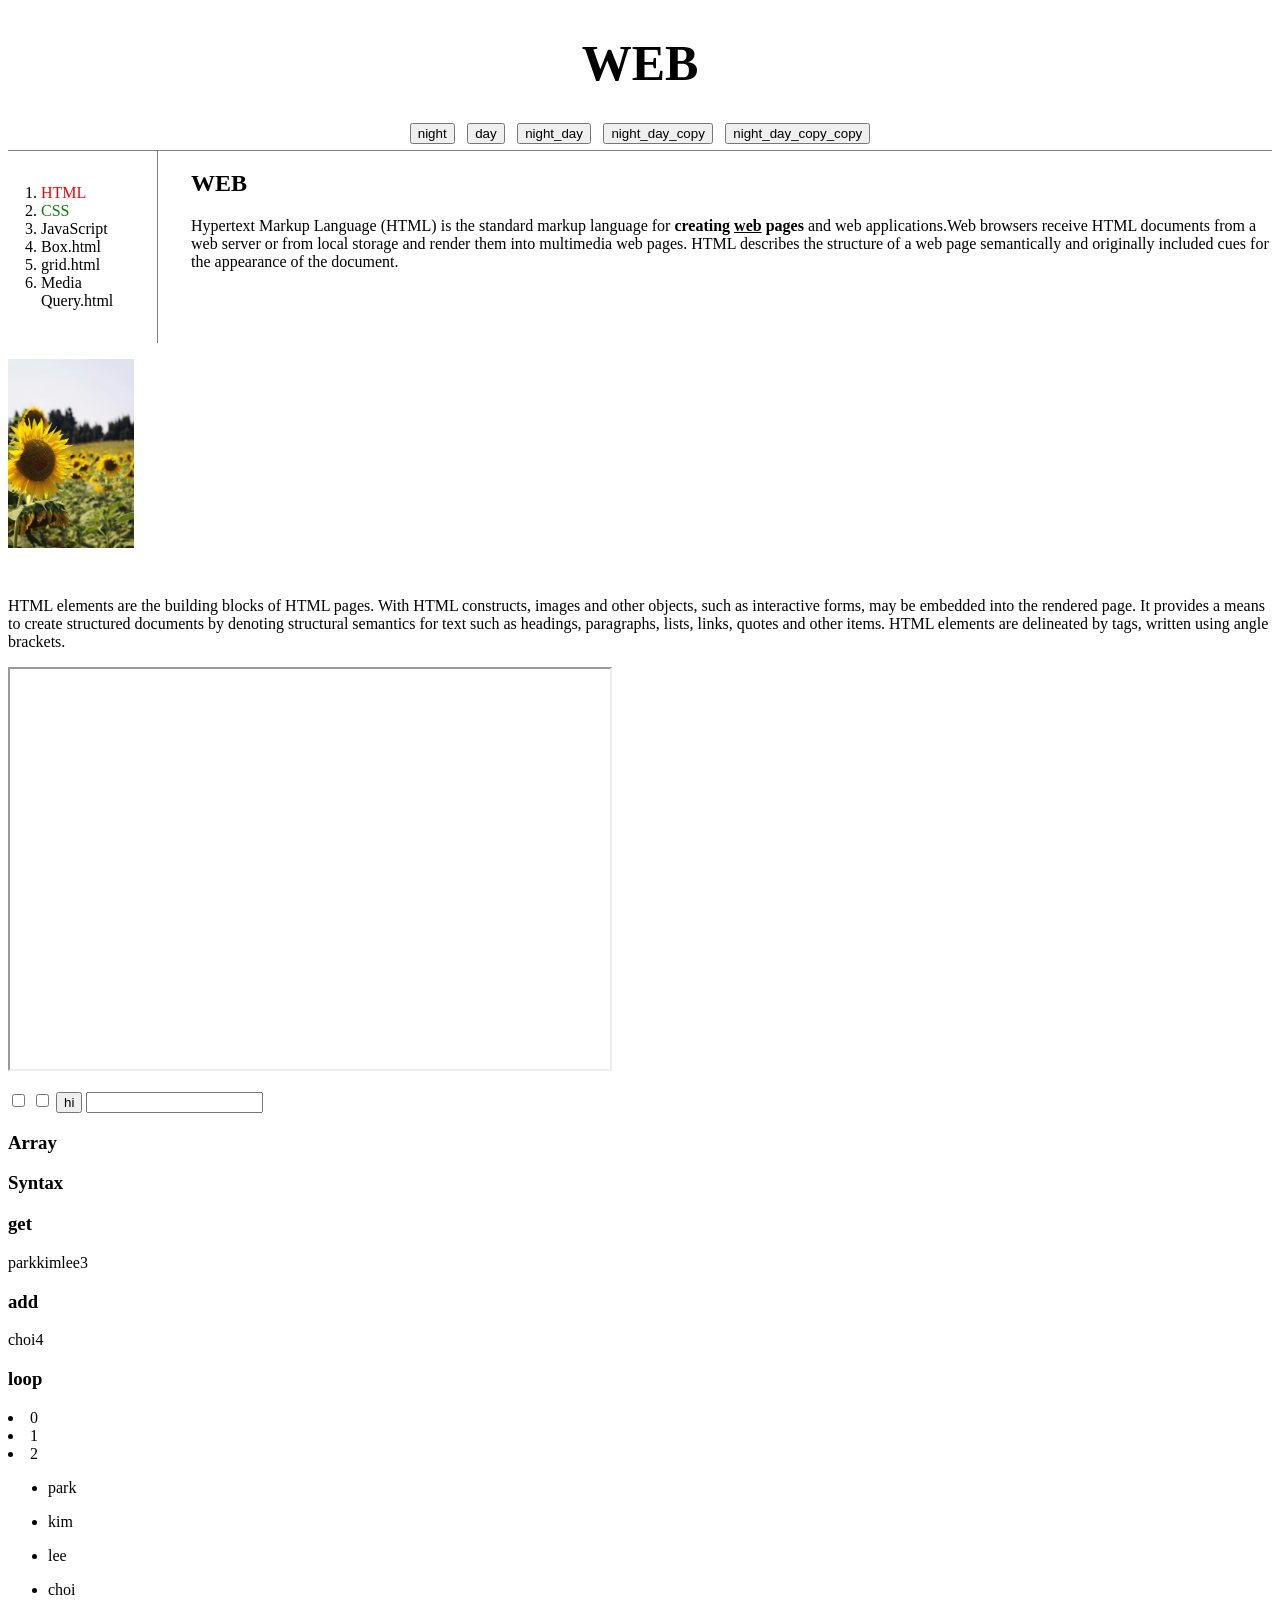
<file: index.html>
<!doctype html>
<html>
  <head>
    <!-- Google tag (gtag.js) -->
    <script async src="https://www.googletagmanager.com/gtag/js?id=G-36FMGZZFRY"></script>
    <script>
      window.dataLayer = window.dataLayer || [];
      function gtag() {
        dataLayer.push(arguments);
      }
      gtag("js", new Date());

      gtag("config", "G-36FMGZZFRY");
    </script>

    <title>WEB1-html1123123</title>
    <meta charset="UTF-8" />
    <link rel="stylesheet" href="style.css" />

    <script>
      function night_day_Handler(self) {
        var target = document.body;
        var links = document.querySelectorAll("#grid ol li a");

        if (self.value.includes("night_day")) {
          target.style.backgroundColor = "black";
          target.style.color = "white";
          self.value = "day";
          // 다크 모드일 때 링크들을 밝은 색으로 변경
          for (var i = 0; i < links.length; i++) {
            links[i].style.color = "powderblue";
          }
        } else {
          target.style.backgroundColor = "white";
          target.style.color = "black";
          self.value = "night_day";

          // 라이트 모드일 때 링크들을 원래 어두운 색으로 변경
          for (var i = 0; i < links.length; i++) {
            links[i].style.color = "blue";
          }
        }
      }
    </script>
  </head>

  <body>
    <h1>
      <a href="index.html">WEB</a>

      <div class="button-group">
        <input
          type="button"
          value="night"
          onclick="
            document.body.style.backgroundColor = 'black';
            document.body.style.color = 'white';
          "
        />
        <input
          type="button"
          value="day"
          onclick="
            document.body.style.backgroundColor = 'white';
            document.body.style.color = 'black';
          "
        />
        <input type="button" value="night_day" onclick="night_day_Handler(this)" />
        <input type="button" value="night_day_copy" onclick="night_day_Handler(this)" />
        <input type="button" value="night_day_copy_copy" onclick="night_day_Handler(this)" />
      </div>
    </h1>
    <div id="grid">
      <ol>
        <li>
          <a href="1.HTML.html" class="saw">HTML</a>
        </li>
        <li>
          <a href="2.CSS.html" class="saw" id="active">CSS</a>
        </li>
        <li>
          <a href="3.JavaScript.html">JavaScript</a>
        </li>
        <li>
          <a href="box.html">Box.html</a>
        </li>
        <li>
          <a href="grid.html">grid.html</a>
        </li>
        <li>
          <a href="mediaquery.html">Media Query.html</a>
        </li>
      </ol>
      <!-- 
        <h1><a href="index.html"><font color="red">WEB</font></a></h1>
    <ol>
      <li><a href="1.HTML.html"><font color="green">HTML</font></a></li>
      <li><a href="2.CSS.html"><font color="green">CSS</font></a></li>
      <li><a href="3.JavaScript.html"><font color="green">JavaScript</font></a></li>
    </ol> -->
      <div id="content">
        <h2>WEB</h2>
        <p>
          <a href="https://developer.mozilla.org/en-US/docs/Web/HTML">Hypertext Markup Language (HTML)</a>
          is the standard markup language for
          <strong>
            creating
            <u>web</u>
            pages
          </strong>
          and web applications.Web browsers receive HTML documents from a web server or from local storage and render them into multimedia web pages. HTML describes the structure of a web page
          semantically and originally included cues for the appearance of the document.
        </p>
      </div>
    </div>
    <img src="zeynep-s-lk3F07BN8T8-unsplash.jpg" width="10%" />

    <p style="margin-top: 45px">
      HTML elements are the building blocks of HTML pages. With HTML constructs, images and other objects, such as interactive forms, may be embedded into the rendered page. It provides a means to
      create structured documents by denoting structural semantics for text such as headings, paragraphs, lists, links, quotes and other items. HTML elements are delineated by tags, written using
      angle brackets.
    </p>
    <p>
      <!-- <iframe src="https://youtu.be/7T7r_oSp0SE?si=3IANjuax4JB-EiFF" width="600" height="400"></iframe> -->
      <iframe src="https://www.youtube.com/embed/7T7r_oSp0SE" width="600" height="400" allowfullscreen></iframe>
    </p>

    <div id="disqus_thread"></div>
    <script>
      /**
       *  RECOMMENDED CONFIGURATION VARIABLES: EDIT AND UNCOMMENT THE SECTION BELOW TO INSERT DYNAMIC VALUES FROM YOUR PLATFORM OR CMS.
       *  LEARN WHY DEFINING THESE VARIABLES IS IMPORTANT: https://disqus.com/admin/universalcode/#configuration-variables    */
      /*
    var disqus_config = function () {
    this.page.url = PAGE_URL;  // Replace PAGE_URL with your page's canonical URL variable
    this.page.identifier = PAGE_IDENTIFIER; // Replace PAGE_IDENTIFIER with your page's unique identifier variable
    };
    */
      (function () {
        // DON'T EDIT BELOW THIS LINE
        var d = document,
          s = d.createElement("script");
        s.src = "https://web1-pakgscam0z.disqus.com/embed.js";
        s.setAttribute("data-timestamp", +new Date());
        (d.head || d.body).appendChild(s);
      })();
    </script>
    <noscript>
      Please enable JavaScript to view the
      <a href="https://disqus.com/?ref_noscript">comments powered by Disqus.</a>
    </noscript>

    <!--Start of Tawk.to Script-->
    <script type="text/javascript">
      var Tawk_API = Tawk_API || {},
        Tawk_LoadStart = new Date();
      (function () {
        var s1 = document.createElement("script"),
          s0 = document.getElementsByTagName("script")[0];
        s1.async = true;
        s1.src = "https://embed.tawk.to/6a55e76d34f51a1d4ab7b0a3/1jtfp01sb";
        s1.charset = "UTF-8";
        s1.setAttribute("crossorigin", "*");
        s0.parentNode.insertBefore(s1, s0);
      })();
    </script>
    <!--End of Tawk.to Script-->

    <input type="checkbox" />
    <input type="checkbox" />
    <input type="button" value="hi" onclick="alert('hi')" />
    <input type="text" onchange="alert('changed')" />

    <h3>Array</h3>
    <h3>Syntax</h3>
    <script>
      var cowokrer = ["park", "kim", "lee"];
    </script>
    <h3>get</h3>
    <script>
      document.write(cowokrer[0]);
      document.write(cowokrer[1]);
      document.write(cowokrer[2]);
      document.write(cowokrer.length);
    </script>
    <h3>add</h3>
    <script>
      cowokrer.push("choi");
      document.write(cowokrer[3]);
      document.write(cowokrer.length);
    </script>
    <h3>loop</h3>
    <script>
      var i = 0;
      while (i < 3) {
        document.write("<li>" + i + "</li>");
        i++;
      }
    </script>

    <script>
      var j = 0;
      while (j < cowokrer.length) {
        document.write("<ul><li><a href='3.JavaScript.html'>" + cowokrer[j] + "</a></li></ul>");
        j++;
      }
    </script>
  </body>
</html>
</file>
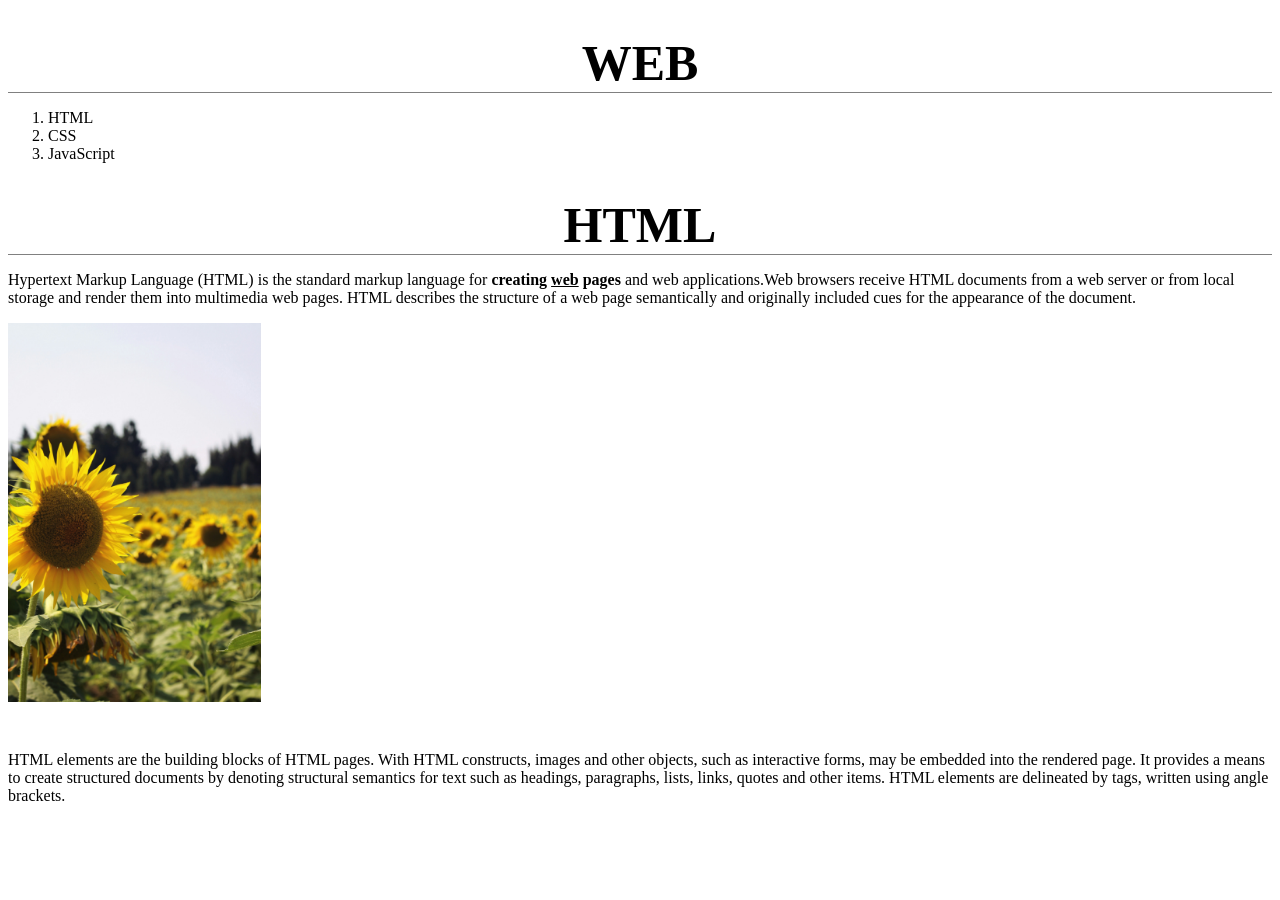
<file: 1.HTML.html>
<!doctype html>
<html>
  <head>
    <!-- Google tag (gtag.js) -->
    <script async src="https://www.googletagmanager.com/gtag/js?id=G-36FMGZZFRY"></script>
    <script>
      window.dataLayer = window.dataLayer || [];
      function gtag() {
        dataLayer.push(arguments);
      }
      gtag("js", new Date());

      gtag("config", "G-36FMGZZFRY");
    </script>
    <title>WEB1-html1123123</title>
    <meta charset="UTF-8" />

    <link rel="stylesheet" href="style.css" />
  </head>

  <body>
    <h1><a href="index.html">WEB</a></h1>
    <ol>
      <li><a href="1.HTML.html">HTML</a></li>
      <li><a href="2.CSS.html">CSS</a></li>
      <li><a href="3.JavaScript.html">JavaScript</a></li>
    </ol>

    <h1>HTML</h1>
    <p>
      <a href="https://developer.mozilla.org/en-US/docs/Web/HTML">Hypertext Markup Language (HTML)</a>
      is the standard markup language for
      <strong>creating <u>web</u> pages</strong> and web applications.Web browsers receive HTML documents from a web server or from local storage and
      render them into multimedia web pages. HTML describes the structure of a web page semantically and originally included cues for the appearance
      of the document.
    </p>
    <img src="zeynep-s-lk3F07BN8T8-unsplash.jpg" width="20%" />

    <p style="margin-top: 45px">
      HTML elements are the building blocks of HTML pages. With HTML constructs, images and other objects, such as interactive forms, may be embedded
      into the rendered page. It provides a means to create structured documents by denoting structural semantics for text such as headings,
      paragraphs, lists, links, quotes and other items. HTML elements are delineated by tags, written using angle brackets.
    </p>
  </body>
</html>
</file>
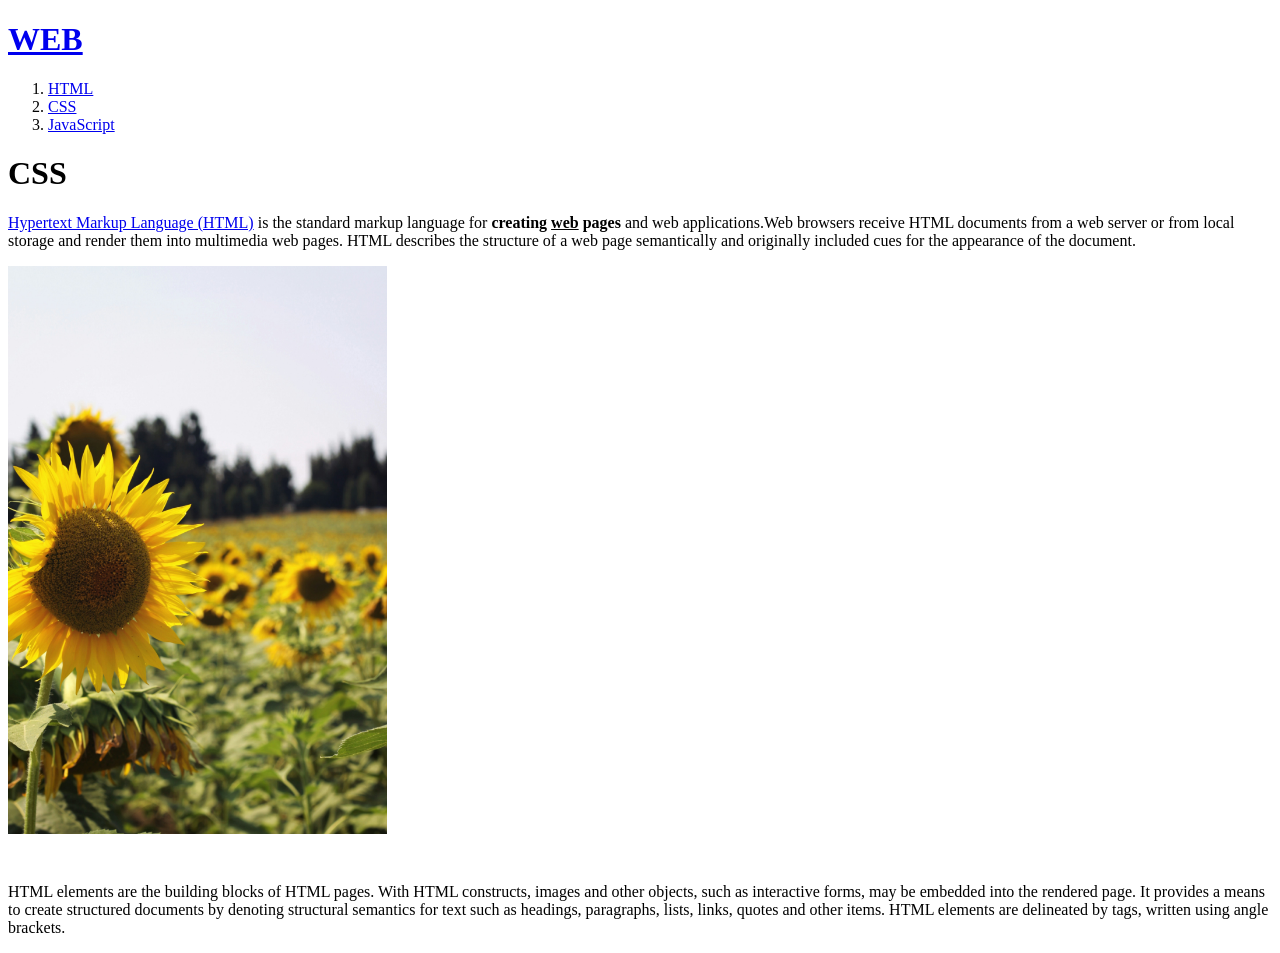
<file: 2.CSS.html>
<!doctype html>
<html>
  <head>
    <!-- Google tag (gtag.js) -->
    <script
      async
      src="https://www.googletagmanager.com/gtag/js?id=G-36FMGZZFRY"
    ></script>
    <script>
      window.dataLayer = window.dataLayer || [];
      function gtag() {
        dataLayer.push(arguments);
      }
      gtag("js", new Date());

      gtag("config", "G-36FMGZZFRY");
    </script>

    <title>WEB1-html1123123</title>
    <meta charset="UTF-8" />
  </head>

  <body>
    <h1><a href="index.html">WEB</a></h1>
    <ol>
      <li><a href="1.HTML.html">HTML</a></li>
      <li><a href="2.CSS.html">CSS</a></li>
      <li><a href="3.JavaScript.html">JavaScript</a></li>
    </ol>

    <h1>CSS</h1>
    <p>
      <a href="https://developer.mozilla.org/en-US/docs/Web/HTML"
        >Hypertext Markup Language (HTML)</a
      >
      is the standard markup language for
      <strong>creating <u>web</u> pages</strong> and web applications.Web
      browsers receive HTML documents from a web server or from local storage
      and render them into multimedia web pages. HTML describes the structure of
      a web page semantically and originally included cues for the appearance of
      the document.
    </p>
    <img src="zeynep-s-lk3F07BN8T8-unsplash.jpg" width="30%" />

    <p style="margin-top: 45px">
      HTML elements are the building blocks of HTML pages. With HTML constructs,
      images and other objects, such as interactive forms, may be embedded into
      the rendered page. It provides a means to create structured documents by
      denoting structural semantics for text such as headings, paragraphs,
      lists, links, quotes and other items. HTML elements are delineated by
      tags, written using angle brackets.
    </p>
  </body>
</html>
</file>
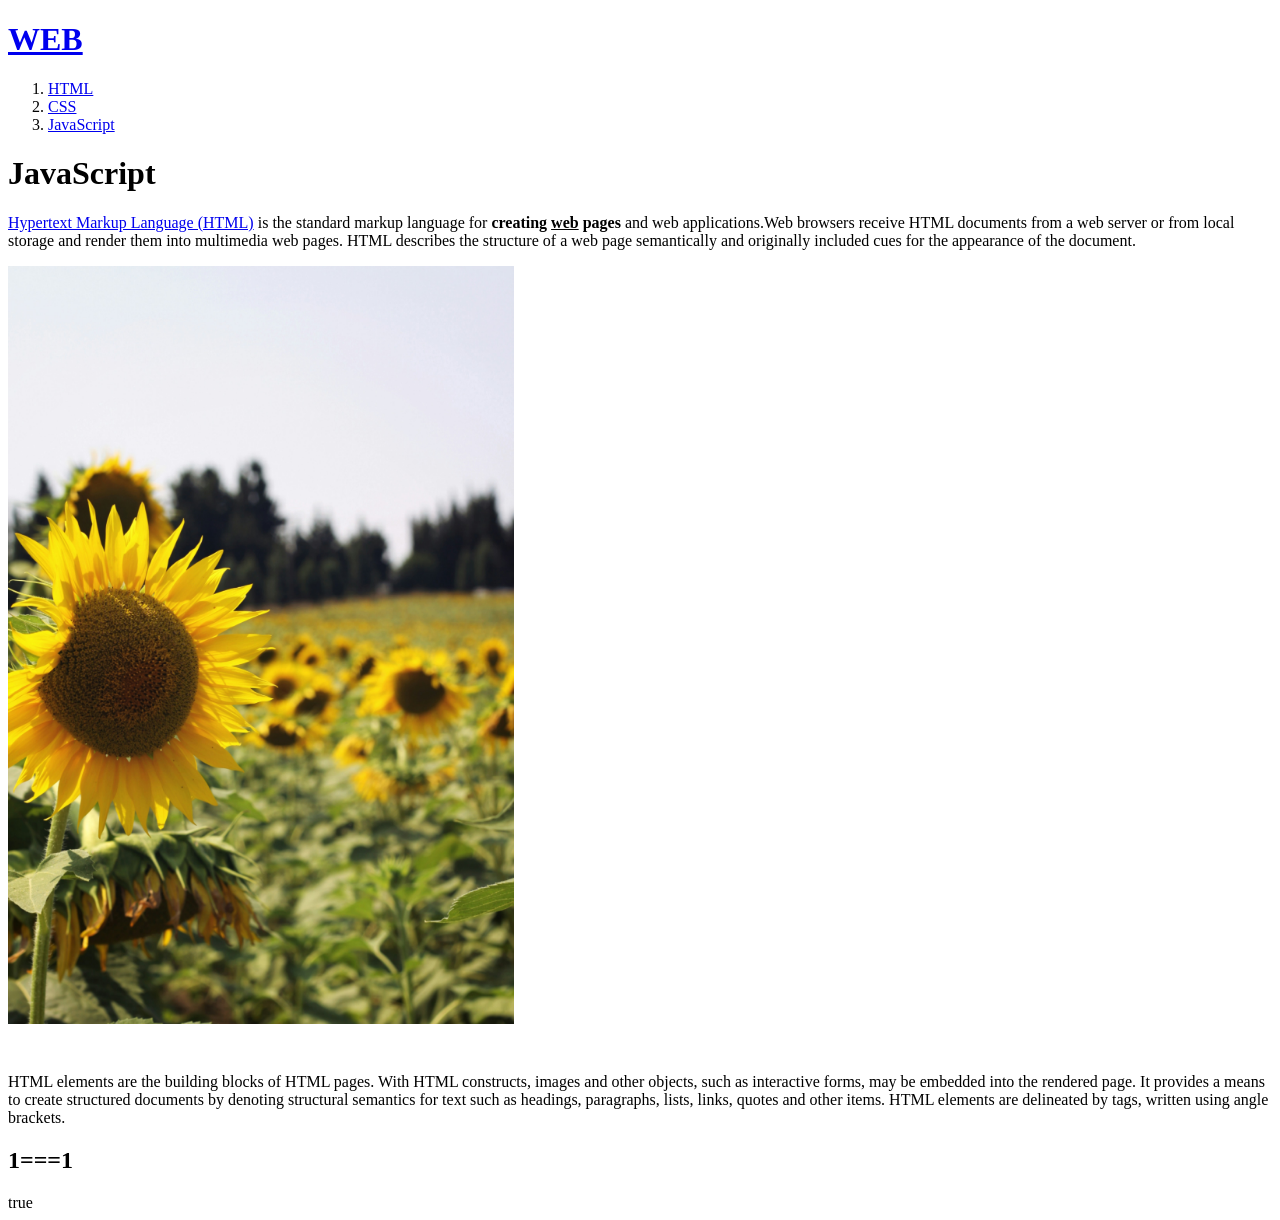
<file: 3.JavaScript.html>
<!doctype html>
<html>
  <head>
    <!-- Google tag (gtag.js) -->
    <script async src="https://www.googletagmanager.com/gtag/js?id=G-36FMGZZFRY"></script>
    <script>
      window.dataLayer = window.dataLayer || [];
      function gtag() {
        dataLayer.push(arguments);
      }
      gtag("js", new Date());

      gtag("config", "G-36FMGZZFRY");
    </script>

    <title>WEB1-html1123123</title>
    <meta charset="UTF-8" />
  </head>

  <body>
    <h1><a href="index.html">WEB</a></h1>
    <ol>
      <li><a href="1.HTML.html">HTML</a></li>
      <li><a href="2.CSS.html">CSS</a></li>
      <li><a href="3.JavaScript.html">JavaScript</a></li>
    </ol>

    <h1>JavaScript</h1>
    <p>
      <a href="https://developer.mozilla.org/en-US/docs/Web/HTML">Hypertext Markup Language (HTML)</a>
      is the standard markup language for
      <strong>creating <u>web</u> pages</strong> and web applications.Web browsers receive HTML documents from a web server or from local storage and
      render them into multimedia web pages. HTML describes the structure of a web page semantically and originally included cues for the appearance
      of the document.
    </p>
    <img src="zeynep-s-lk3F07BN8T8-unsplash.jpg" width="40%" />

    <p style="margin-top: 45px">
      HTML elements are the building blocks of HTML pages. With HTML constructs, images and other objects, such as interactive forms, may be embedded
      into the rendered page. It provides a means to create structured documents by denoting structural semantics for text such as headings,
      paragraphs, lists, links, quotes and other items. HTML elements are delineated by tags, written using angle brackets.
    </p>

    <h2>1===1</h2>
    <script>
      document.write(1 === 1);
    </script>
  </body>
</html>
</file>
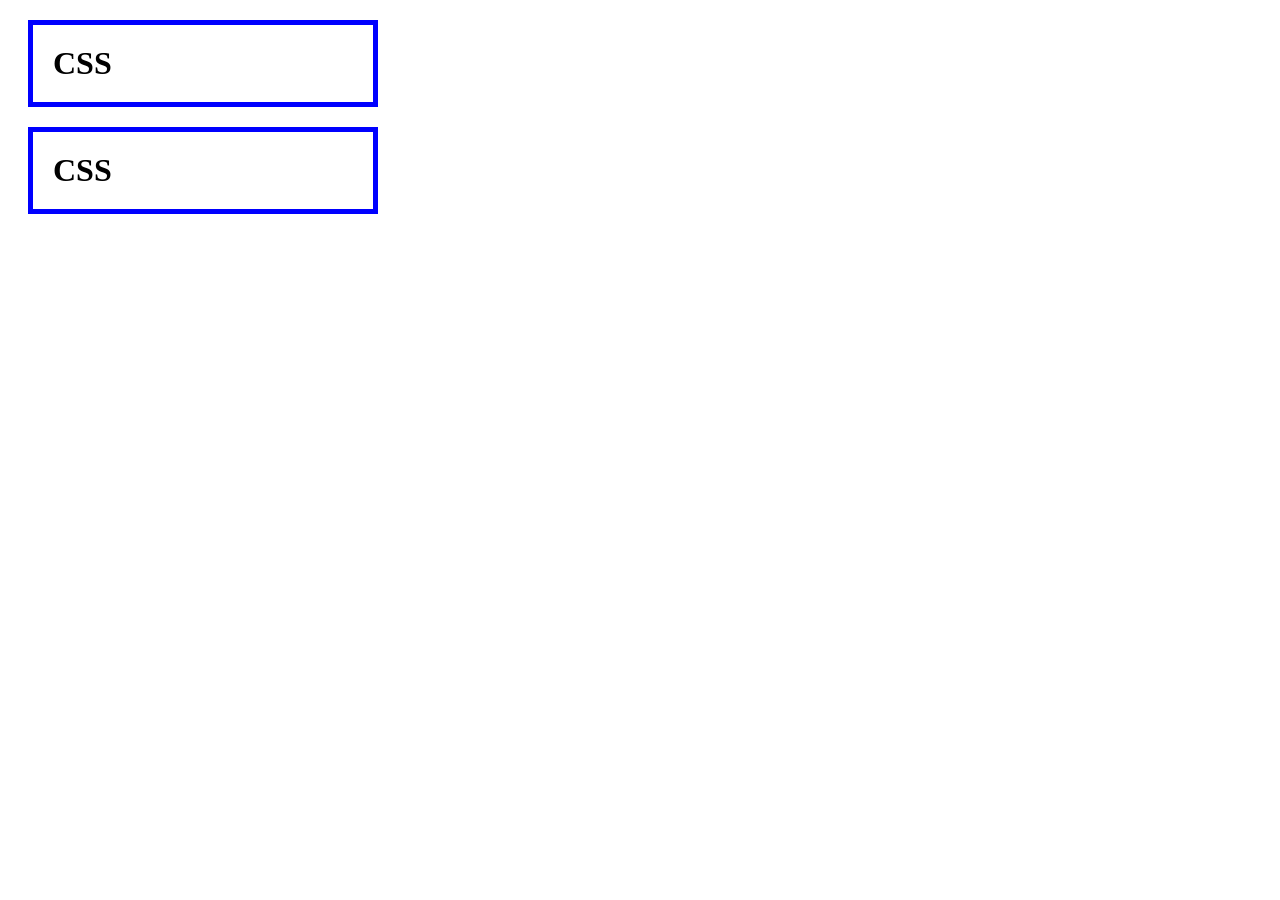
<file: box.html>
<!doctype html>
<html>
  <head>
    <meta charset="utf-8" />
    <title></title>
    <style>
      h1,
      a {
        border: 5px solid blue;
        padding: 20px;
        margin: 20px;
        width: 300px;
      }
    </style>
  </head>
  <body>
    <h1>CSS</h1>
    <h1>CSS</h1>
  </body>
</html>
</file>
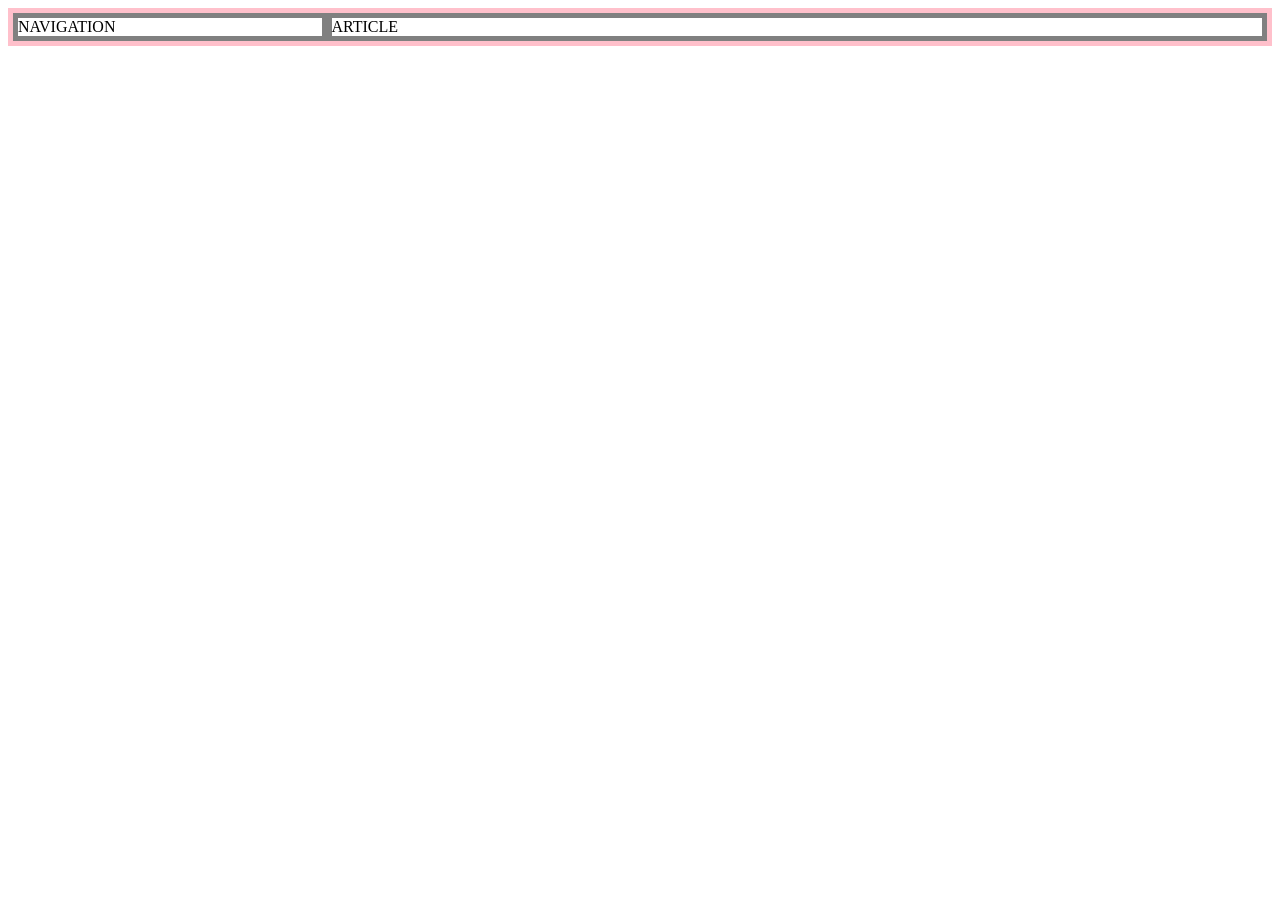
<file: grid.html>
<!doctype html>
<html lang="en">
  <head>
    <meta charset="UTF-8" />
    <meta name="viewport" content="width=device-width, initial-scale=1.0" />
    <title>Document</title>
    <style>
      #grid {
        border: 5px solid pink;
        display: grid;
        grid-template-columns: 1fr 3fr;
      }
      div {
        border: 5px solid gray;
      }
    </style>
  </head>
  <body>
    <div id="grid">
      <div>NAVIGATION</div>
      <div>ARTICLE</div>
    </div>
  </body>
</html>
</file>
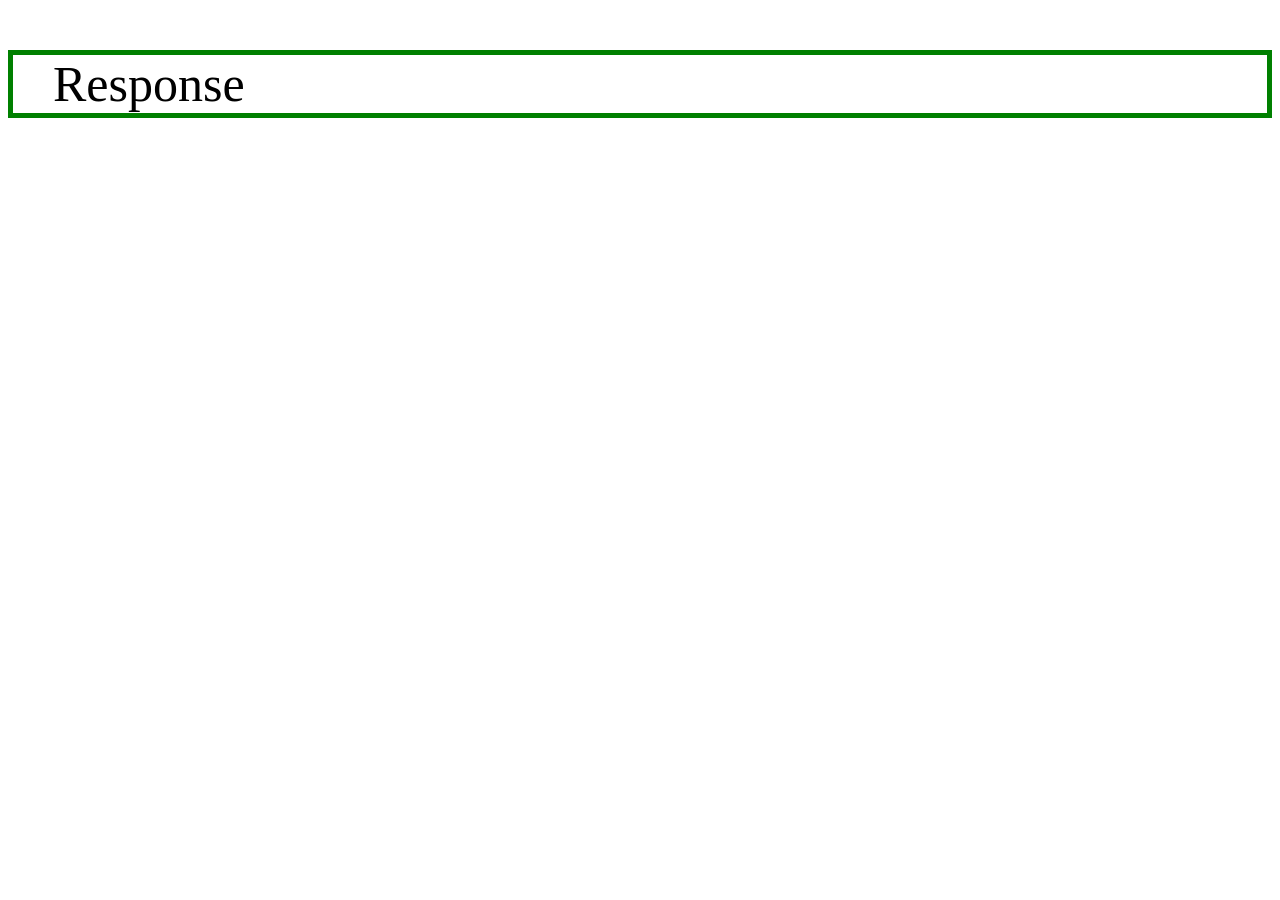
<file: mediaquery.html>
<!doctype html>
<html lang="en">
  <head>
    <meta charset="UTF-8" />
    <meta name="viewport" content="width=device-width, initial-scale=1.0" />
    <title>Document</title>

    <style>
      dir {
        border: 5px solid green;
        font-size: 50px;
      }

      @media (max-width: 800px) {
        dir {
          display: none;
        }
      }
    </style>
  </head>
  <body>
    <dir>Response</dir>
  </body>
</html>
</file>
<file: style.css>
a {
  color: black;
  text-decoration: none;
}
#active {
  color: green;
}
.saw {
  color: red;
}
h1 {
  font-size: 50px;
  text-align: center;
  border-bottom: 1px solid gray;
  margin-bottom: 0px;
}
#grid {
  display: grid;
  grid-template-columns: 150px 3fr;

  ol {
    border-right: 1px solid gray;
    padding: 33px;
    margin-top: 0px;
  }
}

#content {
  padding-left: 33px;
}
</file>
